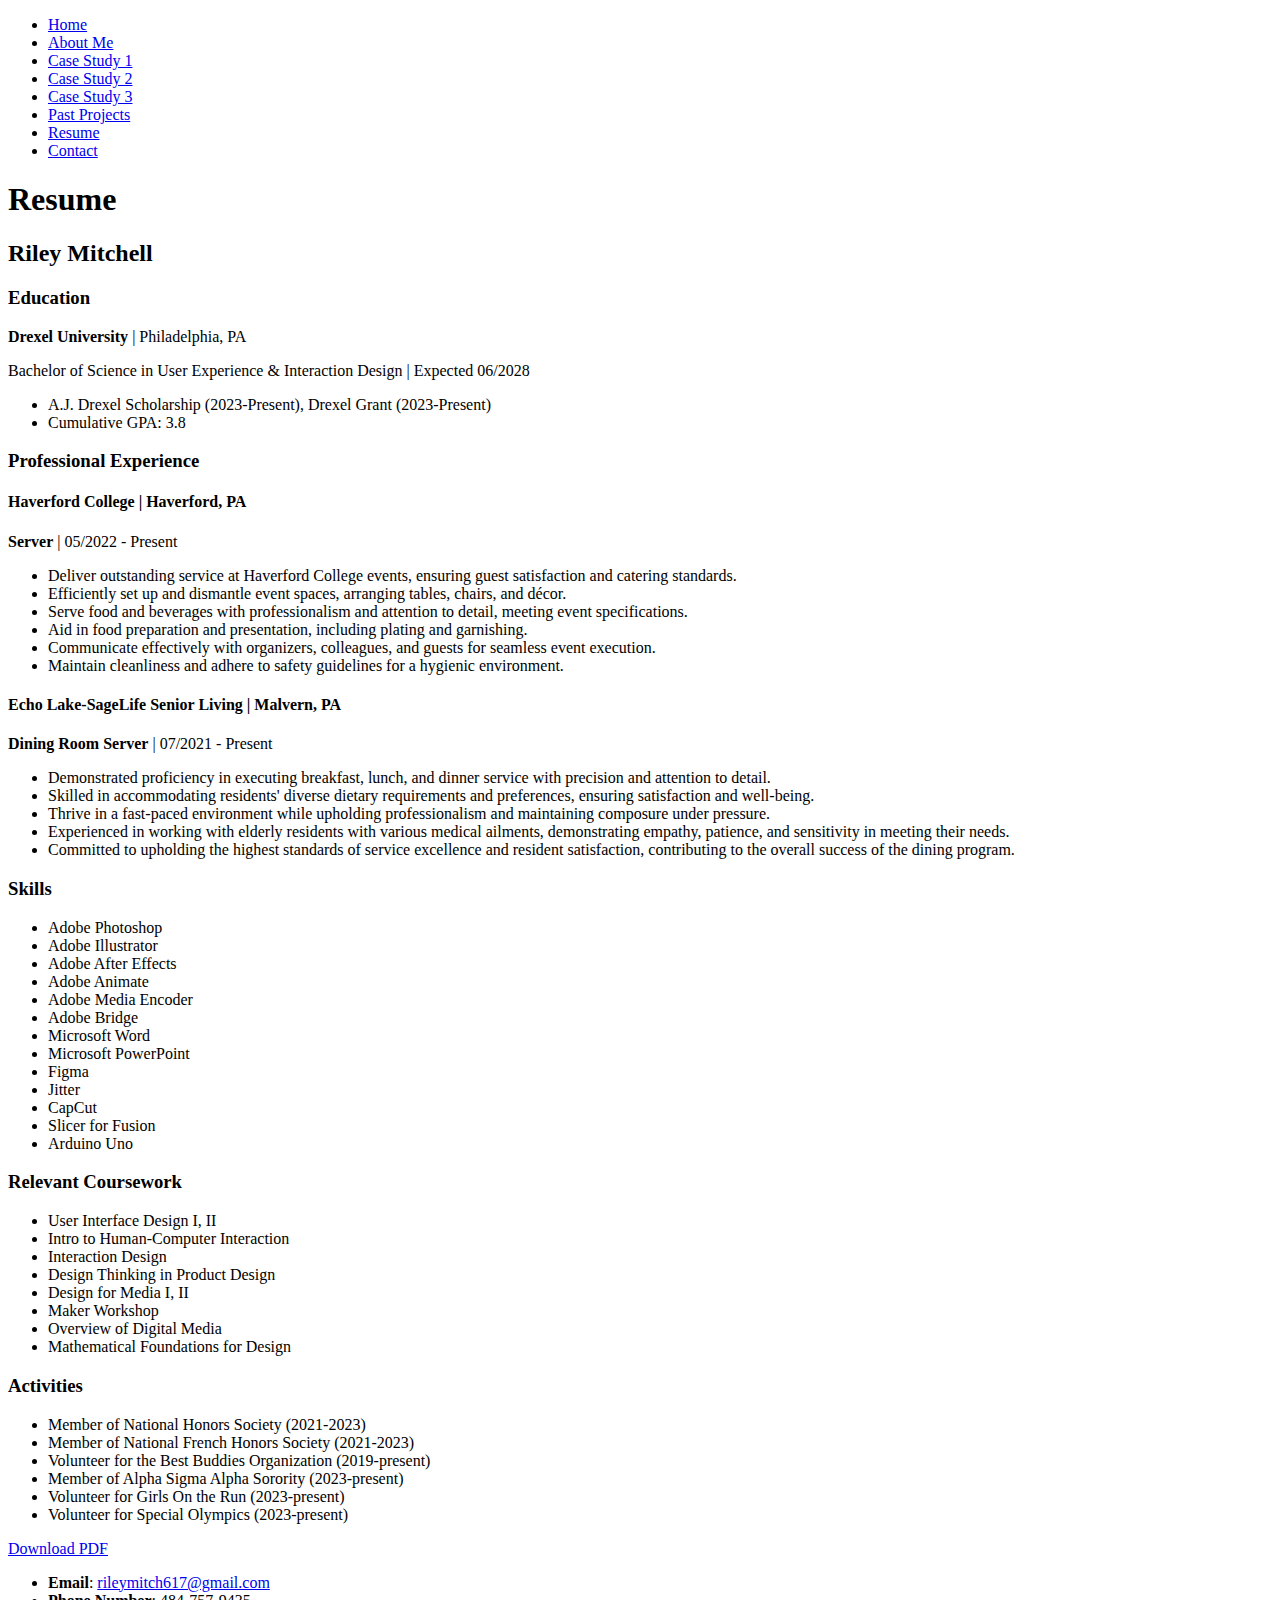
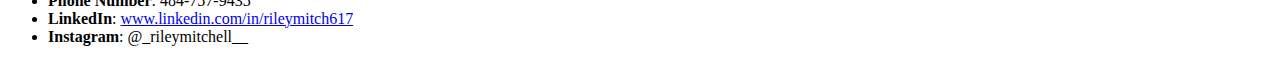
<file: resume.html>
<!DOCTYPE html>
<html lang="en">
<head>
   <meta charset="UTF-8">
   <meta name="viewport" content="width=device-width, initial-scale=1.0">
   <title>Resume</title>
   <link rel="stylesheet" href="styles.css">
</head>
<body>
  <div class="container">
    <header>
      <input type="checkbox" id="nav-toggle" class="nav-toggle" hidden>
      <label for="nav-toggle" class="nav-toggle-label">
        <span></span>
        <span></span>
        <span></span>
      </label>
      <nav>
        <ul>
          <li><a href="index.html">Home</a></li>
          <li><a href="aboutme.html">About Me</a></li>
          <li><a href="cs1.html">Case Study 1</a></li>
          <li><a href="cs2.html">Case Study 2</a></li>
          <li><a href="cs3.html">Case Study 3</a></li>
          <li><a href="pastprojects.html">Past Projects</a></li>
          <li><a href="resume.html">Resume</a></li>
          <li><a href="contactinfo.html">Contact</a></li>
        </ul>
      </nav>
      <h1>Resume</h1>
    </header>

    <main>      
      <section>
        <h2>Riley Mitchell</h2>
        <h3>Education</h3>
        <p><strong>Drexel University</strong> | Philadelphia, PA</p>
        <p>Bachelor of Science in User Experience & Interaction Design | Expected 06/2028</p>
        <ul>
          <li>A.J. Drexel Scholarship (2023-Present), Drexel Grant (2023-Present)</li>
          <li>Cumulative GPA: 3.8</li>
        </ul>
      </section>

      <section>
        <h3>Professional Experience</h3>
        <h4>Haverford College | Haverford, PA</h4>
        <p><strong>Server</strong> | 05/2022 - Present</p>
        <ul>
          <li>Deliver outstanding service at Haverford College events, ensuring guest satisfaction and catering standards.</li>
          <li>Efficiently set up and dismantle event spaces, arranging tables, chairs, and décor.</li>
          <li>Serve food and beverages with professionalism and attention to detail, meeting event specifications.</li>
          <li>Aid in food preparation and presentation, including plating and garnishing.</li>
          <li>Communicate effectively with organizers, colleagues, and guests for seamless event execution.</li>
          <li>Maintain cleanliness and adhere to safety guidelines for a hygienic environment.</li>
        </ul>

        <h4>Echo Lake-SageLife Senior Living | Malvern, PA</h4>
        <p><strong>Dining Room Server</strong> | 07/2021 - Present</p>
        <ul>
          <li>Demonstrated proficiency in executing breakfast, lunch, and dinner service with precision and attention to detail.</li>
          <li>Skilled in accommodating residents' diverse dietary requirements and preferences, ensuring satisfaction and well-being.</li>
          <li>Thrive in a fast-paced environment while upholding professionalism and maintaining composure under pressure.</li>
          <li>Experienced in working with elderly residents with various medical ailments, demonstrating empathy, patience, and sensitivity in meeting their needs.</li>
          <li>Committed to upholding the highest standards of service excellence and resident satisfaction, contributing to the overall success of the dining program.</li>
        </ul>
      </section>

      <section>
        <h3>Skills</h3>
        <ul>
          <li>Adobe Photoshop</li>
          <li>Adobe Illustrator</li>
          <li>Adobe After Effects</li>
          <li>Adobe Animate</li>
          <li>Adobe Media Encoder</li>
          <li>Adobe Bridge</li>
          <li>Microsoft Word</li>
          <li>Microsoft PowerPoint</li>
          <li>Figma</li>
          <li>Jitter</li>
          <li>CapCut</li>
          <li>Slicer for Fusion</li>
          <li>Arduino Uno</li>
        </ul>
      </section>

      <section>
        <h3>Relevant Coursework</h3>
        <ul>
          <li>User Interface Design I, II</li>
          <li>Intro to Human-Computer Interaction</li>
          <li>Interaction Design</li>
          <li>Design Thinking in Product Design</li>
          <li>Design for Media I, II</li>
          <li>Maker Workshop</li>
          <li>Overview of Digital Media</li>
          <li>Mathematical Foundations for Design</li>
        </ul>
      </section>

      <section>
        <h3>Activities</h3>
        <ul>
          <li>Member of National Honors Society (2021-2023)</li>
          <li>Member of National French Honors Society (2021-2023)</li>
          <li>Volunteer for the Best Buddies Organization (2019-present)</li>
          <li>Member of Alpha Sigma Alpha Sorority (2023-present)</li>
          <li>Volunteer for Girls On the Run (2023-present)</li>
          <li>Volunteer for Special Olympics (2023-present)</li>
        </ul>
      </section>

      <section class="download-section">
        <a href="riley-resume.pdf" download class="download-button">Download PDF</a>
      </section>

    </main>

    <footer>
      <section class="contact-info">
        <ul>
          <li><strong>Email</strong>: <a href="mailto:rileymitch617@gmail.com">rileymitch617@gmail.com</a></li>
          <li><strong>Phone Number</strong>: 484-757-9435</li>
          <li><strong>LinkedIn</strong>: <a href="https://www.linkedin.com/in/rileymitch617" target="_blank">www.linkedin.com/in/rileymitch617</a></li>
          <li><strong>Instagram</strong>: @_rileymitchell__</li>
        </ul>
      </section>
    </footer>
  </div>
</body>
</html>
</file>
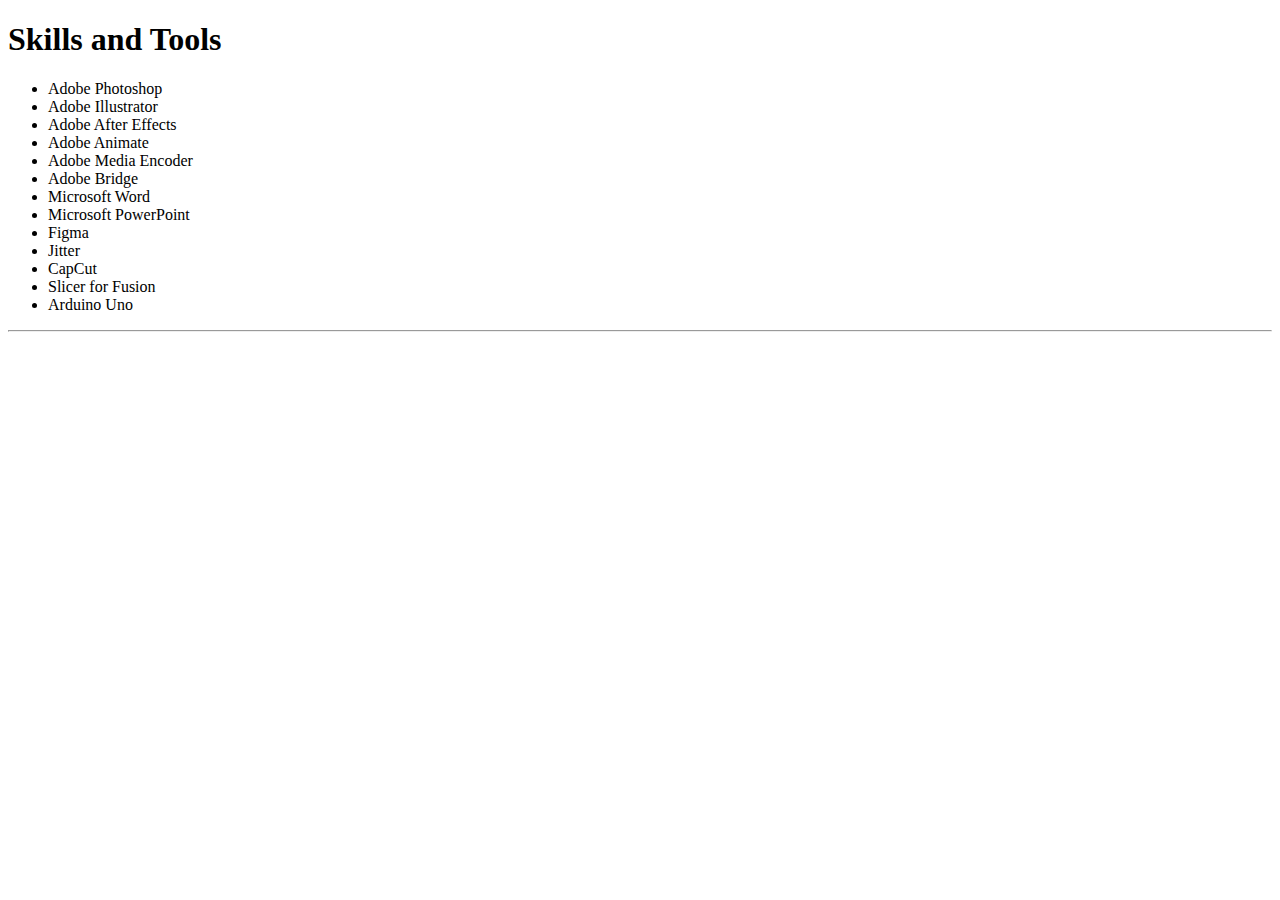
<file: skills.html>
<!DOCTYPE html>
<html lang="en">

<head>
  <title>Skills and Tools</title>
</head>

<body>

  <header>
    <h1>Skills and Tools</h1>
  </header>

  <main>
    <ul>
      <li>Adobe Photoshop</li>
      <li>Adobe Illustrator</li>
      <li>Adobe After Effects</li>
      <li>Adobe Animate</li>
      <li>Adobe Media Encoder</li>
      <li>Adobe Bridge</li>
      <li>Microsoft Word</li>
      <li>Microsoft PowerPoint</li>
      <li>Figma</li>
      <li>Jitter</li>
      <li>CapCut</li>
      <li>Slicer for Fusion</li>
      <li>Arduino Uno</li>
    </ul>
  </main>

  <hr>

</body>

</html>
</file>
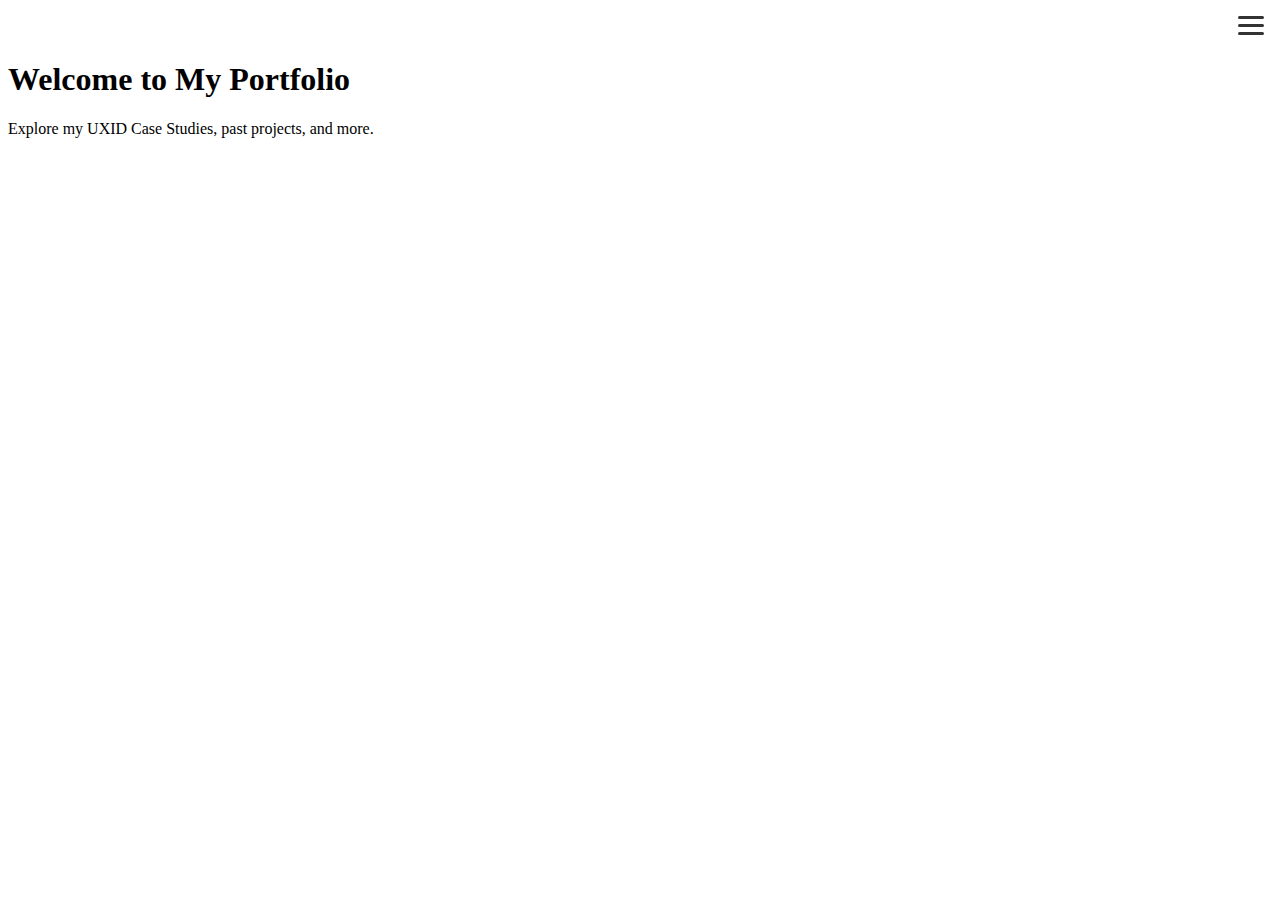
<file: gitignore/IDM other/text.html>
<!DOCTYPE html>
<html lang="en">
<head>
  <meta charset="UTF-8">
  <meta name="viewport" content="width=device-width, initial-scale=1.0">
  <title>Portfolio</title>
  <link rel="stylesheet" href="styles.css">
</head>
<body>
  <header>
    <!-- Navigation Toggle -->
    <input type="checkbox" id="nav-toggle" class="nav-toggle" hidden />
    <label for="nav-toggle" class="nav-toggle-label">
      <span></span>
      <span></span>
      <span></span>
    </label>

    <!-- Navigation Menu -->
    <nav>
      <ul>
        <li><a href="index.html">Home</a></li>
        <li><a href="aboutme.html">About Me</a></li>
        <li><a href="cs2.html">Case Study 1</a></li>
        <li><a href="cs3.html">Case Study 2</a></li>
        <li><a href="cs4.html">Case Study 3</a></li>
        <li><a href="pastprojects.html">Past Projects</a></li>
        <li><a href="resume.html">Resume</a></li>
        <li><a href="contactinfo.html">Contact</a></li>
      </ul>
    </nav>
  </header>

  <main>
    <h1>Welcome to My Portfolio</h1>
    <p>
      Explore my UXID Case Studies, past projects, and more.
    </p>
  </main>
</body>
</html>
</file>
<file: styles.css>
styles.css
</file>
<file: gitignore/IDM other/styles.css>
header {
  padding: 1rem;
  position: relative;

  label {
    cursor: pointer;
    height: 1.25rem;
    position: fixed;
    right: 1rem;
    top: 1rem;
    width: 1.625rem;
    z-index: 1001;

    span {
      background-color: #333;
      border-radius: 2px;
      display: block;
      height: 3px;
      position: absolute;
      width: 100%;

      transform-origin: left;

      &:nth-child(1) {
        top: 0;
      }

      &:nth-child(2) {
        top: 0.5rem;
      }

      &:nth-child(3) {
        top: 1rem;
      }
    }
  }
}

nav {
  background: #f1f1f1;
  height: 100vh;
  width: 18.75rem;

  ul {
    list-style: none;
    margin: 0;
    padding: 2rem;

    li {
      margin-bottom: 1rem;

      a {
        color: #333;
        text-decoration: none;
      }
    }
  }

  position: fixed;
  right: -300px;
  top: 0;
  z-index: 1000;
}

/* Show nav when checkbox is checked */
.nav-toggle:checked ~ nav {
  right: 0;
}

.nav-toggle:checked ~ .nav-toggle-label span:nth-child(1) {
  transform: rotate(45deg);
  top: -2px; /* Fix */
}

.nav-toggle:checked ~ .nav-toggle-label span:nth-child(2) {
  opacity: 0;
}

.nav-toggle:checked ~ .nav-toggle-label span:nth-child(3) {
  transform: rotate(-45deg);
}
</file>
